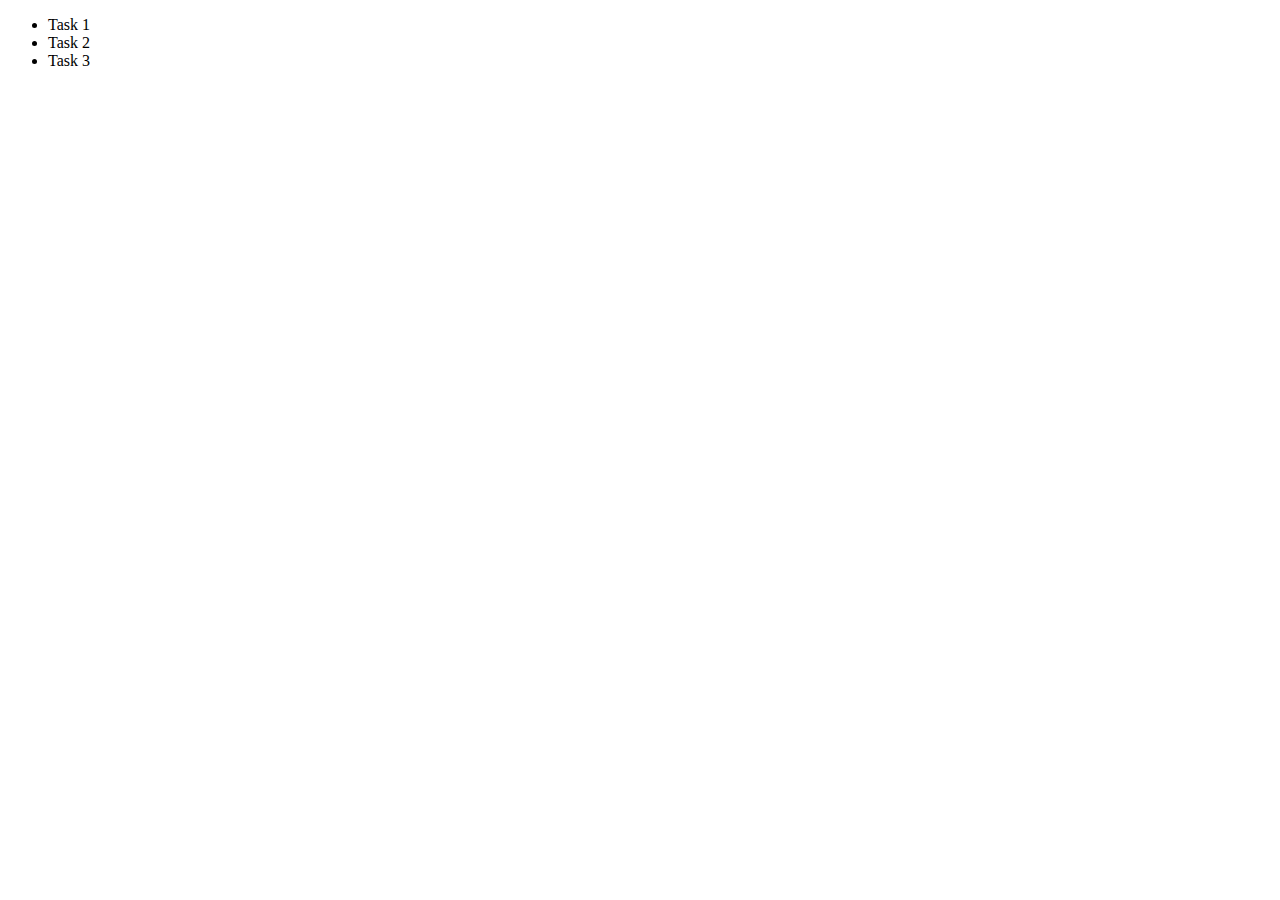
<file: index.html>
<!DOCTYPE html>
<html lang="en">
<head>
    <meta charset="UTF-8">
    <meta name="viewport" content="width=device-width, initial-scale=1.0">
    <meta http-equiv="X-UA-Compatible" content="ie=edge">
    <title>JS Eventlistner Tasks</title>
</head>
<body>
    
    <ul>
        <li><a href="task1.html"></a>Task 1</li>
        <li><a href="task2.html"></a>Task 2</li>
        <li><a href="task3.html"></a>Task 3</li>
    </ul>

</body>
</html>
</file>
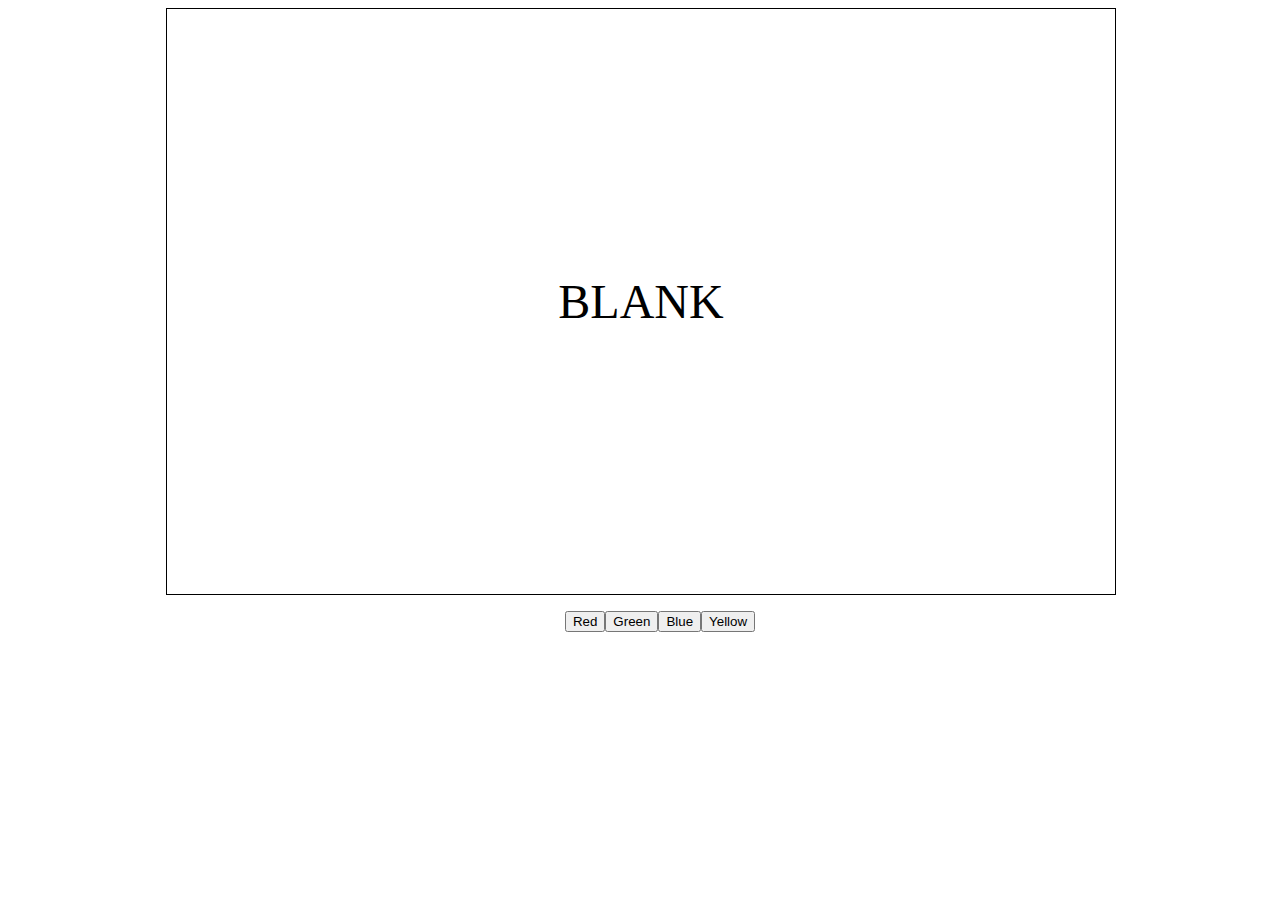
<file: task1.html>
<!DOCTYPE html>
<html lang="en">
<head>
    <meta charset="UTF-8">
    <meta name="viewport" content="width=device-width, initial-scale=1.0">
    <meta http-equiv="X-UA-Compatible" content="ie=edge">
    <link rel="stylesheet" href="css/task1.css">
    <title>Task 1</title>
</head>
<body>
    
    <div class="container">
        <div class="box">
            <span id="box-text">Blank</span>
        </div>

        <div class="button-box">
            <ul>
                <li><button class="red" onclick="paintRed()">Red</button></li>
                <li><button class="green" onclick="paintGreen()">Green</button></li>
                <li><button class="blue" onclick="paintBlue()">Blue</button></li>
                <li><button class="yellow">Yellow</button></li>
            </ul>
        </div>
    </div>

    <script src="js/task1.js"></script>
</body>
</html>
</file>
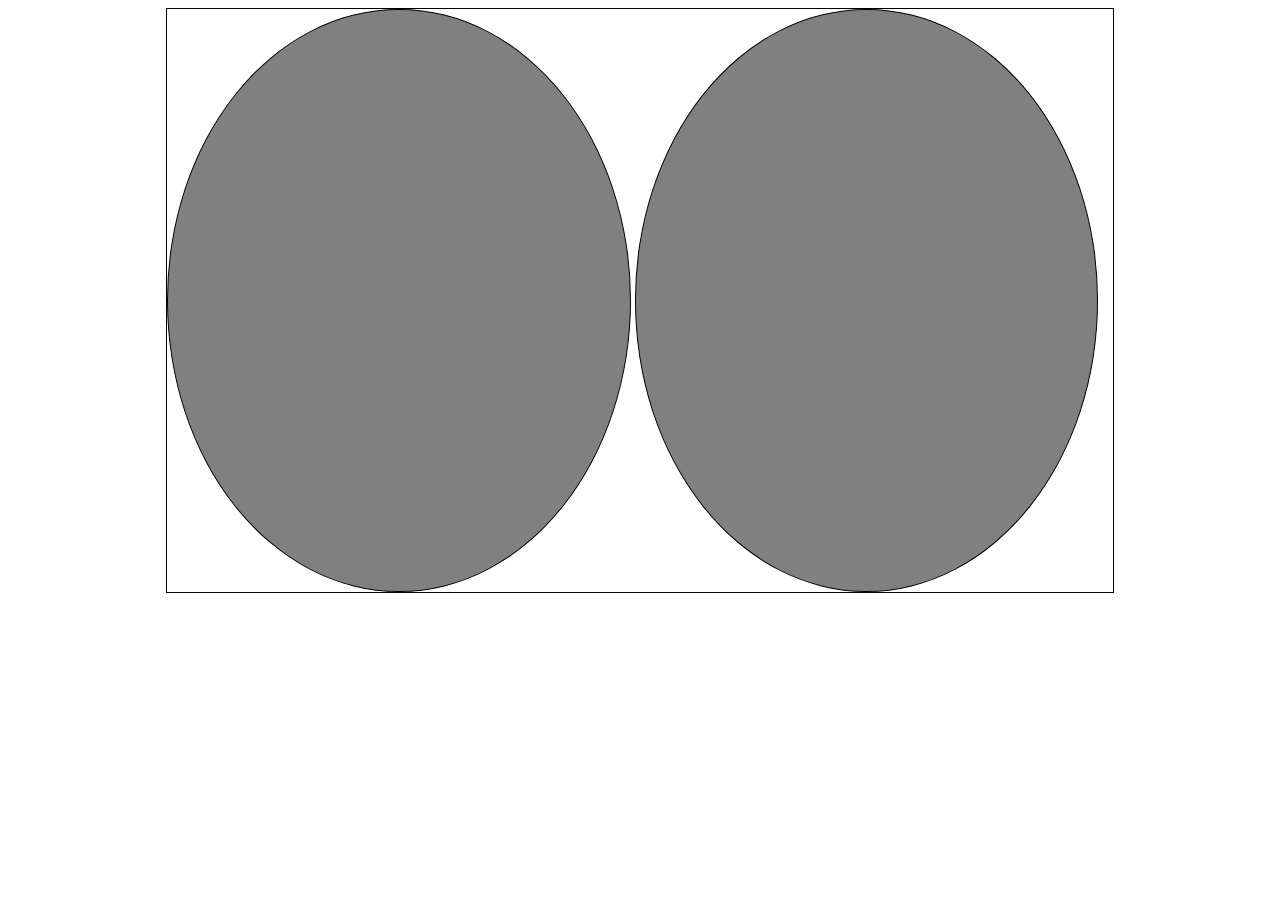
<file: task2.html>
<!DOCTYPE html>
<html lang="en">
<head>
    <meta charset="UTF-8">
    <meta name="viewport" content="width=device-width, initial-scale=1.0">
    <meta http-equiv="X-UA-Compatible" content="ie=edge">
    <link rel="stylesheet" href="css/task2.css">
    <title>Task 2</title>
</head>
<body>
    <div class="container">
        <div class="boxes">
            <div class="first"></div>
            <div class="second"></div>
        </div>
    </div>

    <script src="js/task2.js"></script>
</body>
</html>
</file>
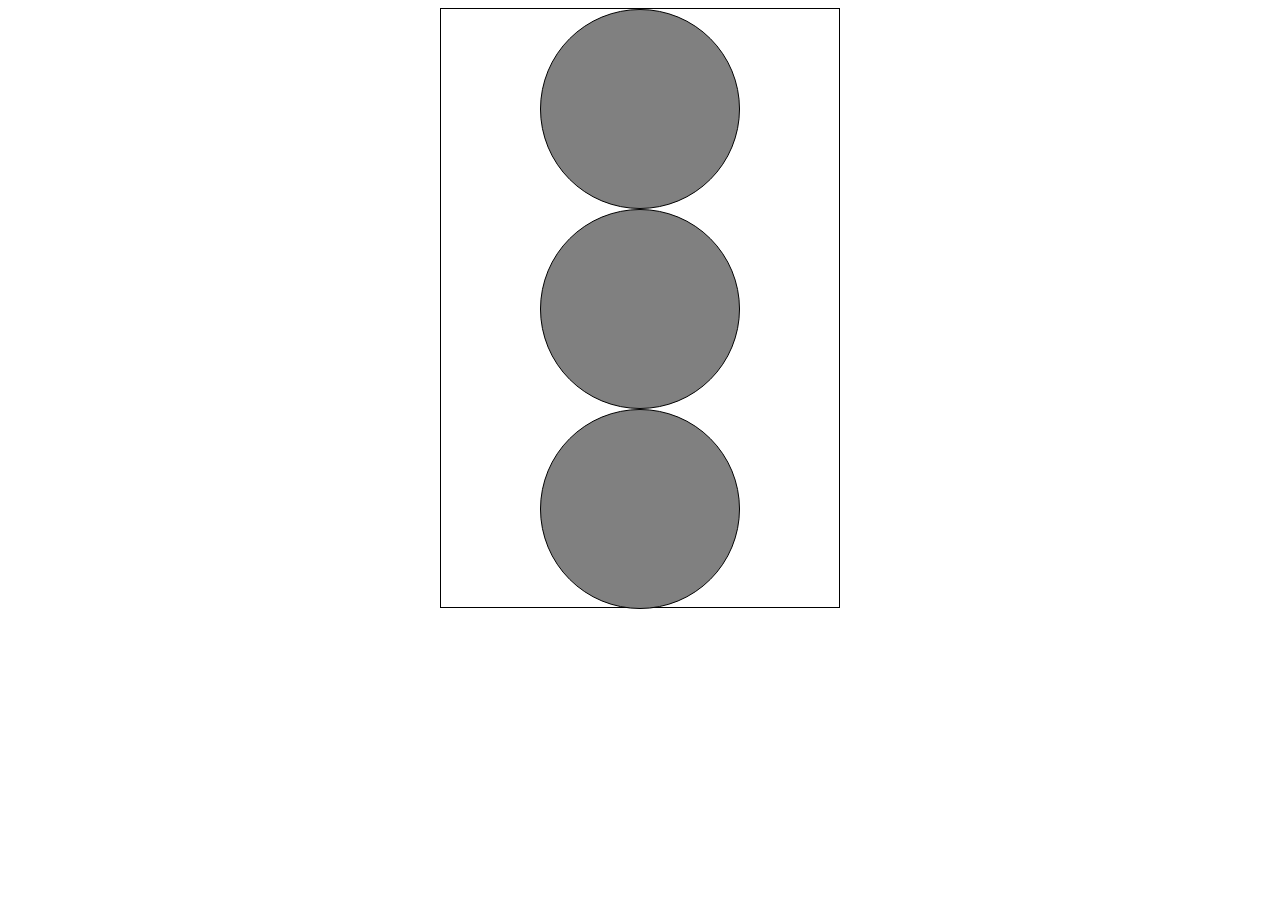
<file: task3.html>
<!DOCTYPE html>
<html lang="en">
<head>
    <meta charset="UTF-8">
    <meta name="viewport" content="width=device-width, initial-scale=1.0">
    <meta http-equiv="X-UA-Compatible" content="ie=edge">
    <link rel="stylesheet" href="css/task3.css">
    <title>Task 3 Iseseisev</title>
</head>
<body>
    <div class="container">
        <div class="boxes">
            <div class="first"></div>
            <div class="second"></div>
            <div class="third"></div>
        </div>
    </div>

    <script src="js/task3.js"></script>
</body>
</html>
</file>
<file: css/task1.css>
.container {
    width: 75%;
    height: 65vh;
    margin: 0 auto;
}

.box {
    height: 100%;
    width: 100%;
    border: 1px solid black;
    display: grid;
    align-items: center;
    justify-content: center;
    font-size: 3rem;
    text-transform: uppercase;
}

.button-box ul {
    display: grid;
    grid-template-columns: repeat(4, auto);
    justify-content: center;
    list-style: none; 
}
</file>
<file: css/task2.css>
* {
    box-sizing: border-box;
}

.container {
    width: 75%;
    height: 65vh;
    margin: 0 auto;
}

.boxes {
    width: 100%;
    height: 100%;
    border: 1px solid black;
}

.boxes > div {
    display: inline-block;
    font-size: 0;
    background-color: gray;
    height: 100%;
    width: 49%;
    border: 1px solid black;
    border-radius: 50%;
}
</file>
<file: css/task3.css>
* {
    box-sizing: border-box;
}

.container {
    width: 75%;
    height: 65vh;
    margin: 0 auto;
}

.boxes {
    border: 1px solid black;
    width: 400px;
    height: 600px;
    margin: 0 auto;
}

.boxes > div {
    height: 200px;
    width: 200px;
    background-color: grey;
    position: relative;
    border-radius: 50%;
    display: flex;
    flex-direction: column;
    flex-wrap: wrap;
    margin: 0 auto;
    border: 1px solid black;
}

.first {
    margin: auto;
    border-radius: 50%;
}

.second {
    margin: auto;
    border-radius: 50%;
}

.third {
    margin: auto;
    border-radius: 50%;
}
</file>
